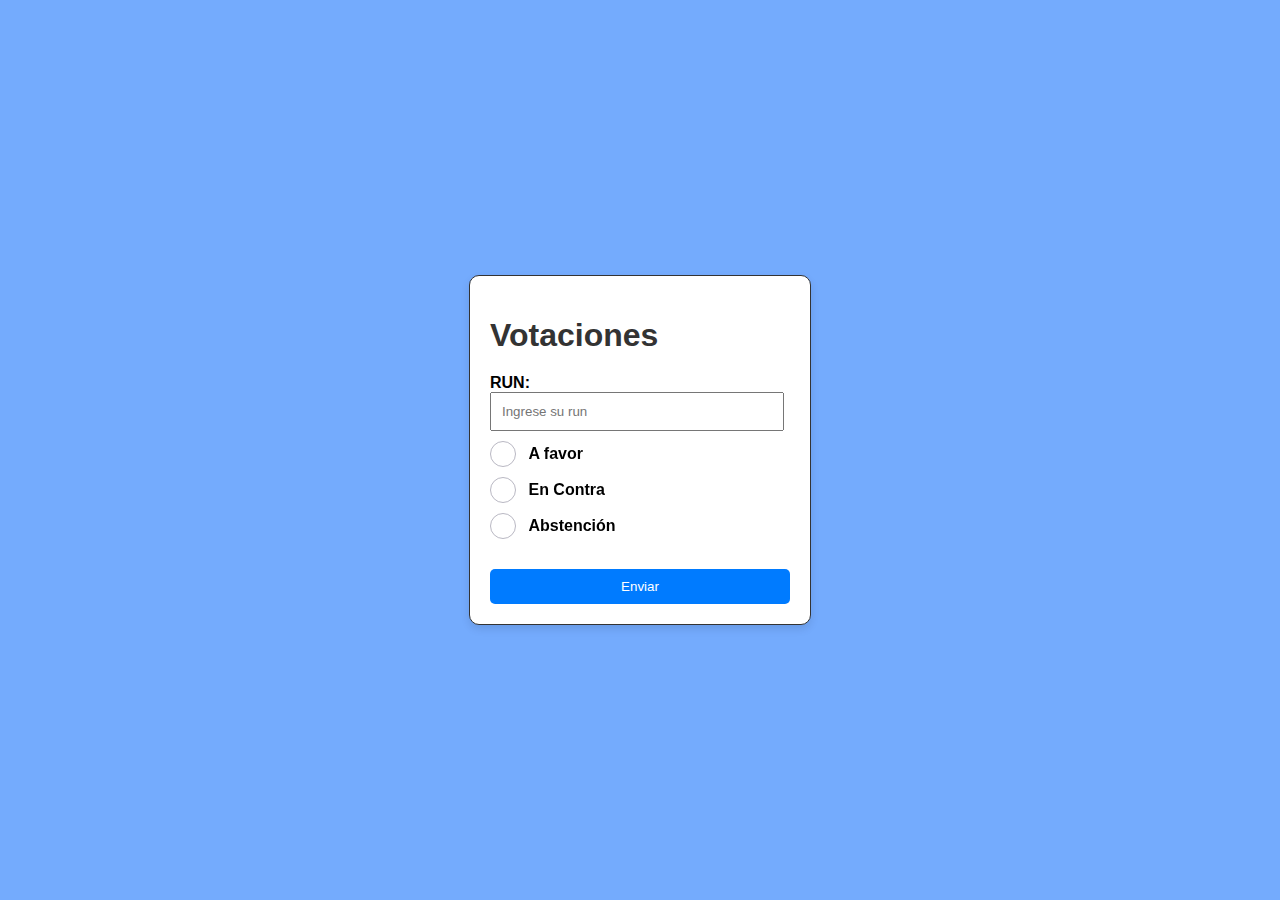
<file: clases/form.html>
<!DOCTYPE html>
<html lang="en">
<head>
    <meta charset="UTF-8">
    <meta name="viewport" content="width=device-width, initial-scale=1.0">
    <title>Formulario</title>
    <link rel="stylesheet" href="../styles/form.css">
</head>
<body>
    <div class="form-container">
        <h1>Votaciones</h1>
        <label for="usuario">RUN:</label>
        <input type="text" id="usuario" name="usuario" placeholder="Ingrese su run">

        <!-- Radio button A favor -->
        <input type="radio" id="favor" name="voto" value="favor" class="inp-cbx" style="display: none;">
        <label for="favor" class="cbx">
            <span>
                <svg width="12px" height="9px" viewbox="0 0 12 9">
                    <polyline points="1 5 4 8 11 1"></polyline>
                </svg>
            </span>
            <span>A favor</span>
        </label>

        <!-- Radio button En Contra -->
        <input type="radio" id="contra" name="voto" value="contra" class="inp-cbx" style="display: none;">
        <label for="contra" class="cbx">
            <span>
                <svg width="12px" height="9px" viewbox="0 0 12 9">
                    <polyline points="1 5 4 8 11 1"></polyline>
                </svg>
            </span>
            <span>En Contra</span>
        </label>

        <!-- Radio button Abstención -->
        <input type="radio" id="abstencion" name="voto" value="abstencion" class="inp-cbx" style="display: none;">
        <label for="abstencion" class="cbx">
            <span>
                <svg width="12px" height="9px" viewbox="0 0 12 9">
                    <polyline points="1 5 4 8 11 1"></polyline>
                </svg>
            </span>
            <span>Abstención</span>
        </label>
        <button type="submit">Enviar</button>
    </div>
</body>
</html>
</file>
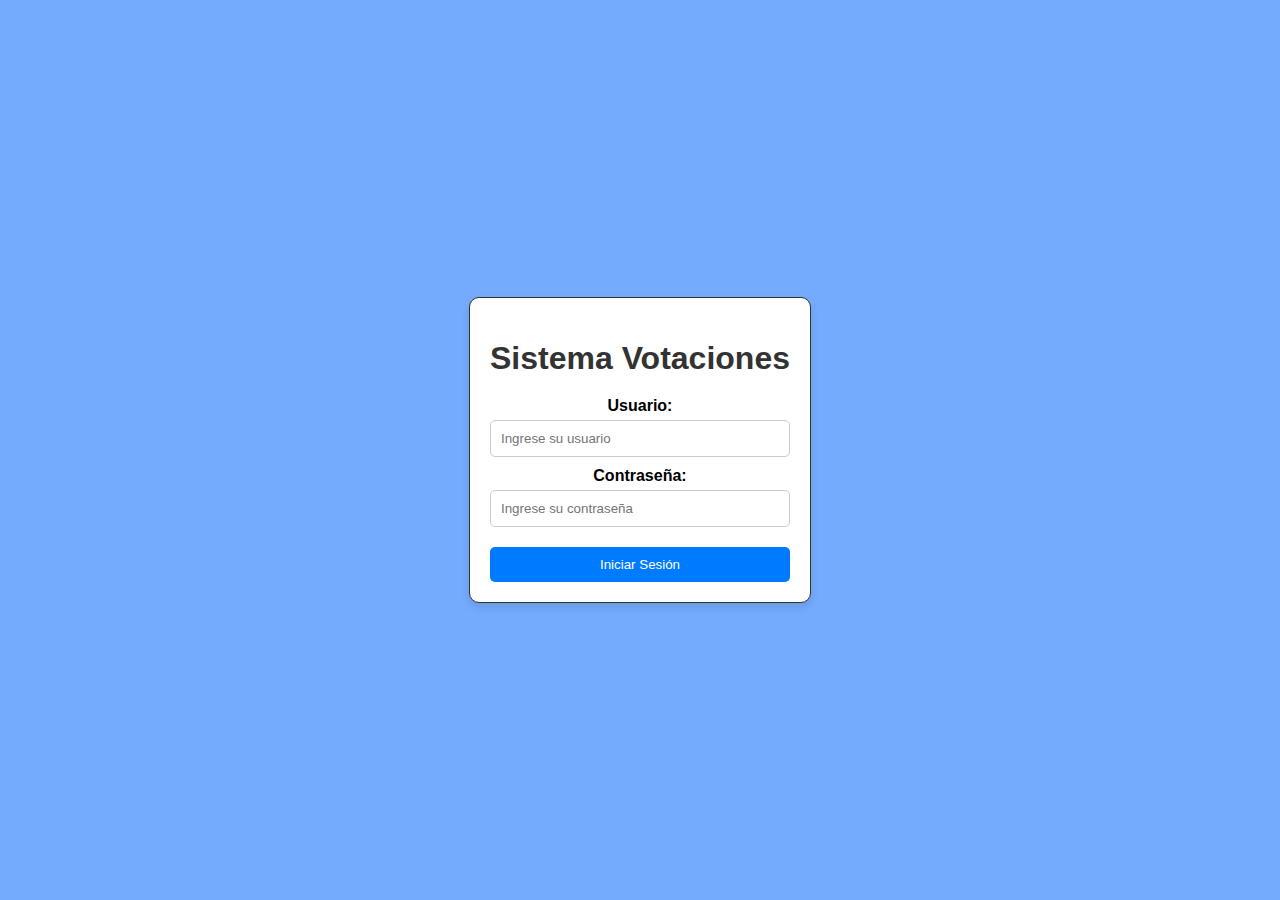
<file: clases/login.html>
<!DOCTYPE html>
<html lang="es">
<head>
    <meta charset="UTF-8">
    <title>Formulario de Login</title>
    <link rel="stylesheet" href="../styles/style.css">
</head>
<body>
    <!-- Formulario con id para el evento -->
    <form id="loginForm">
        <!-- Contenedor principal para el formulario de login -->
        <div class="login-container">
            <!-- Título de la página -->
            <h1>Sistema Votaciones</h1>
            <!-- Campo de entrada para el usuario -->
            <label for="usuario">Usuario:</label>
            <input type="text" id="usuario" name="usuario" placeholder="Ingrese su usuario">
            
            <!-- Campo de entrada para la contraseña -->
            <label for="password">Contraseña:</label>
            <input type="password" id="password" name="password" placeholder="Ingrese su contraseña">
            
            <!-- Botón para enviar el formulario -->
            <button type="submit">Iniciar Sesión</button>

        </div>
    </form>
</body>
</html>
</file>
<file: styles/form.css>
@media screen and ( max-height:550px ){
  .info{
    display:none;
  }
}
@media screen and ( max-width:450px ){
  h1{
    font-size:7.5vw;
  }
}

/* Estilos generales para el cuerpo de la página */
body {
  font-family: Arial, sans-serif;
  background-color: #2c7ffca8;
  display: flex;
  justify-content: center;
  align-items: center;
  height: 100vh;  /* Centra verticalmente en la página */
  margin: 0;
}


/* Estilos para el contenedor principal de formulario */
.form-container {
  background-color: white;  /* Fondo blanco para la caja */
  border: 1px solid #333;   /* Borde sólido */
  border-radius: 10px;      /* Bordes redondeados para un look moderno */
  padding: 20px;            /* Espacio interno */
  width: 300px;             /* Ancho fijo, puedes ajustarlo */
  box-shadow: 0 4px 8px rgba(0, 0, 0, 0.1);  /* Sombra sutil para profundidad */
  text-align: left;       /* Centra el texto dentro */
}



/* Estilos para el título dentro del contenedor */
.form-container h1 {
  color: #333;  /* Color del título */
  margin-bottom: 20px;
}

/* Estilos para las etiquetas (labels) */
.form-container label {
  display: block; /* Cada label en su propia línea */
  margin-top: 10px;
  font-weight: bold;
}

/* Estilos para los campos de entrada (inputs) */
.form-container input {
  width: 90%;  /* Inputs ocupan todo el ancho de la caja */
  padding: 10px;
  vertical-align: middle;  /* Alineación vertical */
}

/* Estilos para el botón de envío */
.form-container button {
  margin-top: 20px;
  padding: 10px;
  background-color: #007bff;
  color: white;
  border: none;
  border-radius: 5px;
  cursor: pointer;
  width: 100%;
}

/* Efecto hover para el botón */
.form-container button:hover {
  background-color: #0056b3;  /* Efecto hover */
}

/* ==========================================================================
 Estilos personalizados para radio buttons con diseño moderno
 ========================================================================== */

/* Estilos generales para radio buttons personalizados */
.inp-cbx {
display: none;
}

.cbx {
-webkit-user-select: none;
user-select: none;
-webkit-tap-highlight-color: transparent;
cursor: pointer;
margin: 10px 0;
display: block;
}

.cbx span {
display: inline-block;
vertical-align: middle;
transform: translate3d(0, 0, 0);
}

.cbx span:first-child {
position: relative;
width: 24px;
height: 24px;
border-radius: 50%;
transform: scale(1);
vertical-align: middle;
border: 1px solid #B9B8C3;
transition: all 0.2s ease;
background: transparent;
}

.cbx span:first-child svg {
position: absolute;
z-index: 1;
top: 8px;
left: 6px;
fill: none;
stroke: white;
stroke-width: 2;
stroke-linecap: round;
stroke-linejoin: round;
stroke-dasharray: 16px;
stroke-dashoffset: 16px;
transition: all 0.3s ease;
transition-delay: 0.1s;
transform: translate3d(0, 0, 0);
}

.cbx span:first-child:before {
content: "";
width: 100%;
height: 100%;
background: #506EEC;
display: block;
transform: scale(0);
opacity: 1;
border-radius: 50%;
transition-delay: 0.2s;
}

.cbx span:last-child {
margin-left: 8px;
position: relative;
}

.cbx span:last-child:after {
content: "";
position: absolute;
top: 8px;
left: 0;
height: 1px;
width: 100%;
background: #B9B8C3;
transform-origin: 0 0;
transform: scaleX(0);
}

/* Efectos hover */
.cbx:hover span:first-child {
border-color: #3c53c7;
}

/* Estados checked - para radio buttons */
.inp-cbx:checked + .cbx span:first-child {
border-color: #3c53c7;
background: #3c53c7;
animation: check 0.6s ease;
}

.inp-cbx:checked + .cbx span:first-child svg {
stroke-dashoffset: 0;
}

.inp-cbx:checked + .cbx span:first-child:before {
transform: scale(2.2);
opacity: 0;
transition: all 0.6s ease;
}

.inp-cbx:checked + .cbx span:last-child {
color: #B9B8C3;
transition: all 0.3s ease;
}

.inp-cbx:checked + .cbx span:last-child:after {
transform: scaleX(1);
transition: all 0.3s ease;
}

/* Animación keyframes */
@keyframes check {
50% {
  transform: scale(1.2);
}
}
</file>
<file: styles/style.css>
@media screen and ( max-height:550px ){
    .info{
      display:none;
    }
}
@media screen and ( max-width:450px ){
    h1{
      font-size:7.5vw;
    }
}

/* Estilos generales para el cuerpo de la página */
body {
    font-family: Arial, sans-serif;
    background-color: #2c7ffca8;
    display: flex;
    justify-content: center;
    align-items: center;
    height: 100vh;  /* Centra verticalmente en la página */
    margin: 0;
}



/* Estilos para el contenedor principal de login */
.login-container {
    background-color: white;  /* Fondo blanco para la caja */
    border: 1px solid #333;   /* Borde sólido */
    border-radius: 10px;      /* Bordes redondeados para un look moderno */
    padding: 20px;            /* Espacio interno */
    width: 300px;             /* Ancho fijo, puedes ajustarlo */
    box-shadow: 0 4px 8px rgba(0, 0, 0, 0.1);  /* Sombra sutil para profundidad */
    text-align: center;       /* Centra el texto dentro */
}



/* Estilos para el título dentro del contenedor */
.login-container h1 {
    color: #333;  /* Color del título */
    margin-bottom: 20px;
}

/* Estilos para las etiquetas (labels) */
.login-container label {
    display: block;  /* Cada label en su propia línea */
    margin-top: 10px;
    font-weight: bold;
}

/* Estilos para los campos de entrada (inputs) */
.login-container input {
    width: 100%;  /* Inputs ocupan todo el ancho de la caja */
    padding: 10px;
    margin-top: 5px;
    border: 1px solid #ccc;
    border-radius: 5px;
    box-sizing: border-box;  /* Incluye padding en el ancho total */
}

/* Estilos para el botón de envío */
.login-container button {
    margin-top: 20px;
    padding: 10px;
    background-color: #007bff;
    color: white;
    border: none;
    border-radius: 5px;
    cursor: pointer;
    width: 100%;
}

/* Efecto hover para el botón */
.login-container button:hover {
    background-color: #0056b3;  /* Efecto hover */
}
</file>
